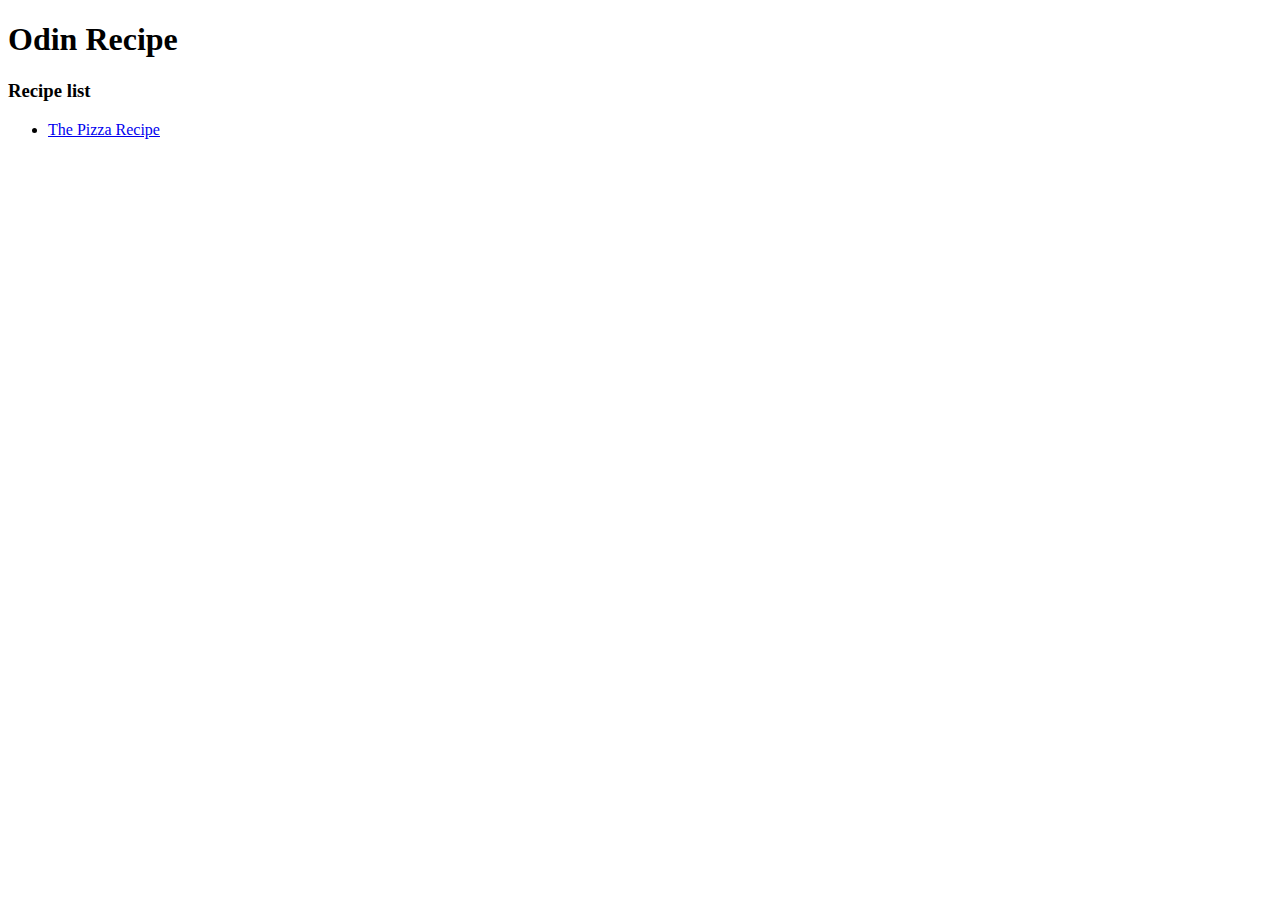
<file: Index file.html>
<!DOCTYPE html>
<html lang="en">
<head>
    <meta charset="UTF-8">
    <meta name="viewport" content="width=device-width, initial-scale=1.0">
</head>
<body>
    <h1>Odin Recipe</h1>
    <h3>Recipe list</h3>
    <ul>
        <li><a href="recipes/pizzaRecipe.html" target="_blank">The Pizza Recipe</a></li>
    </ul>
    
</body>
</html>
</file>
